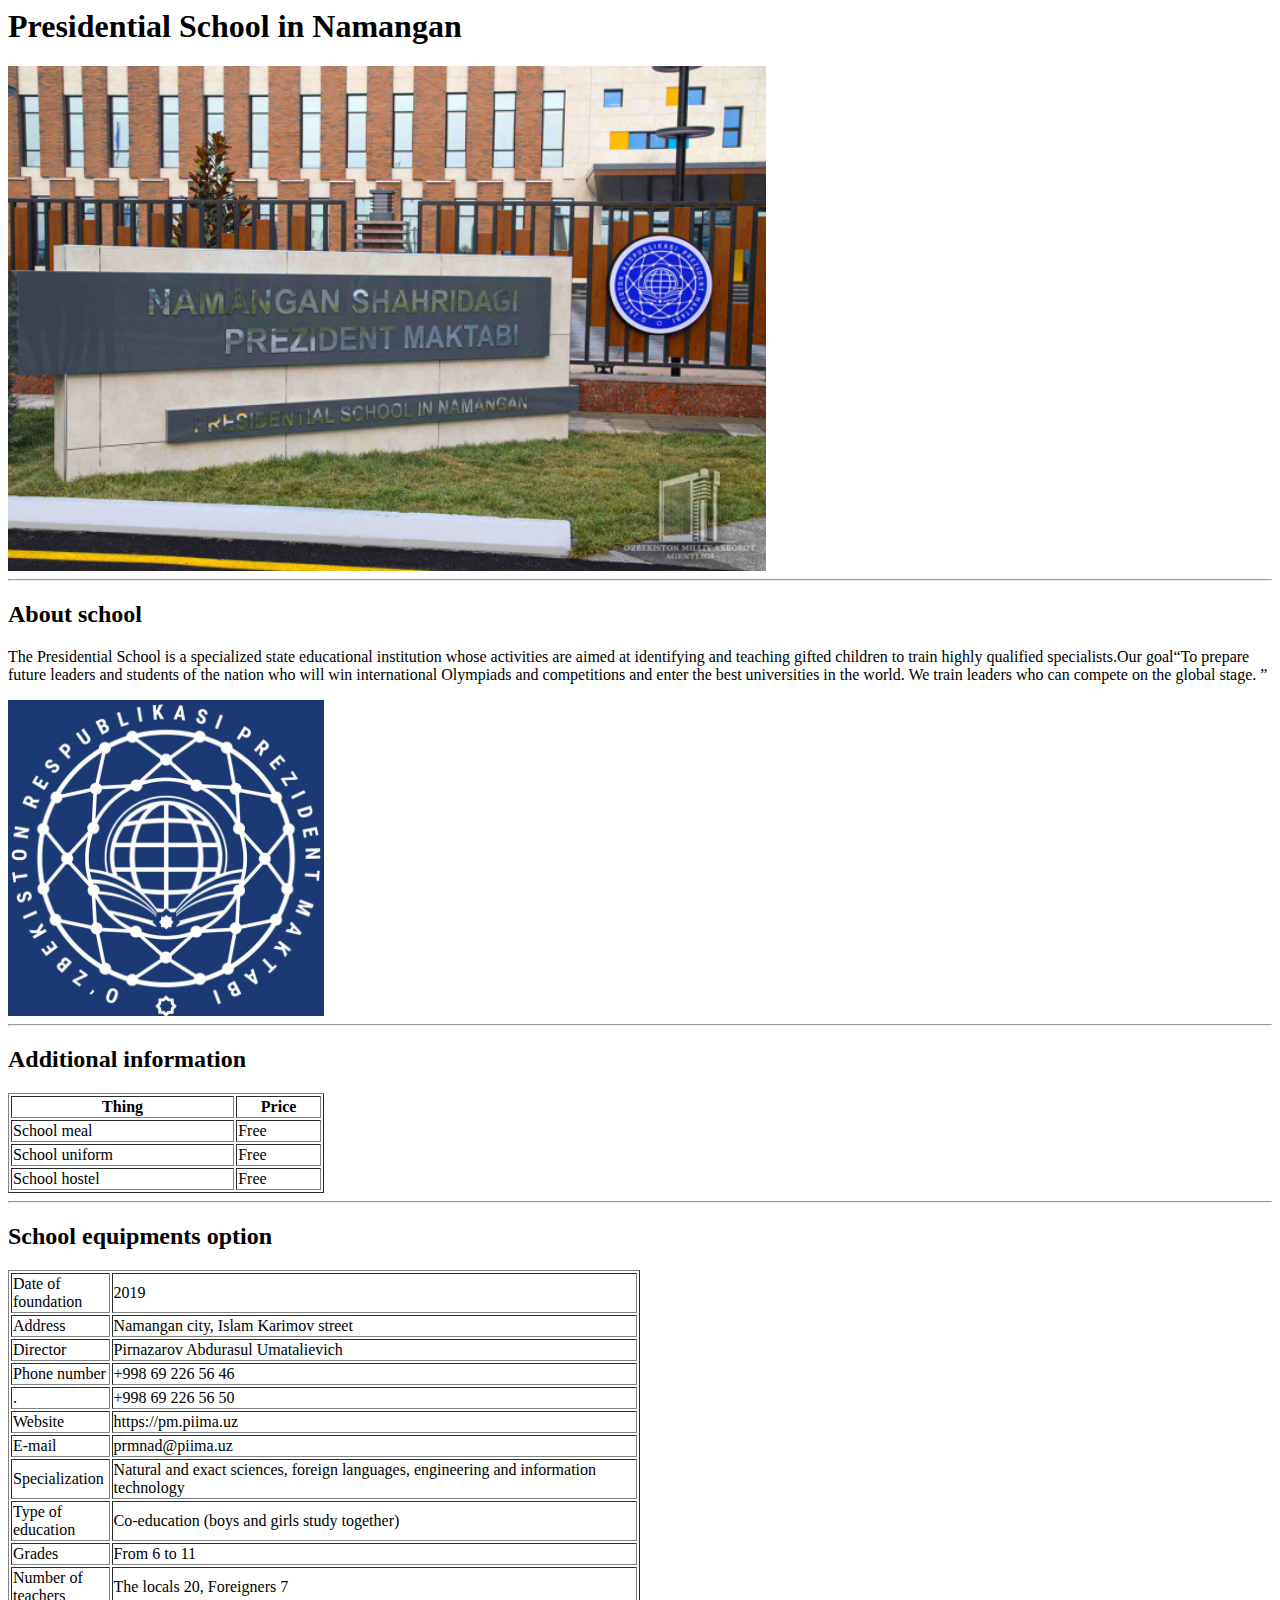
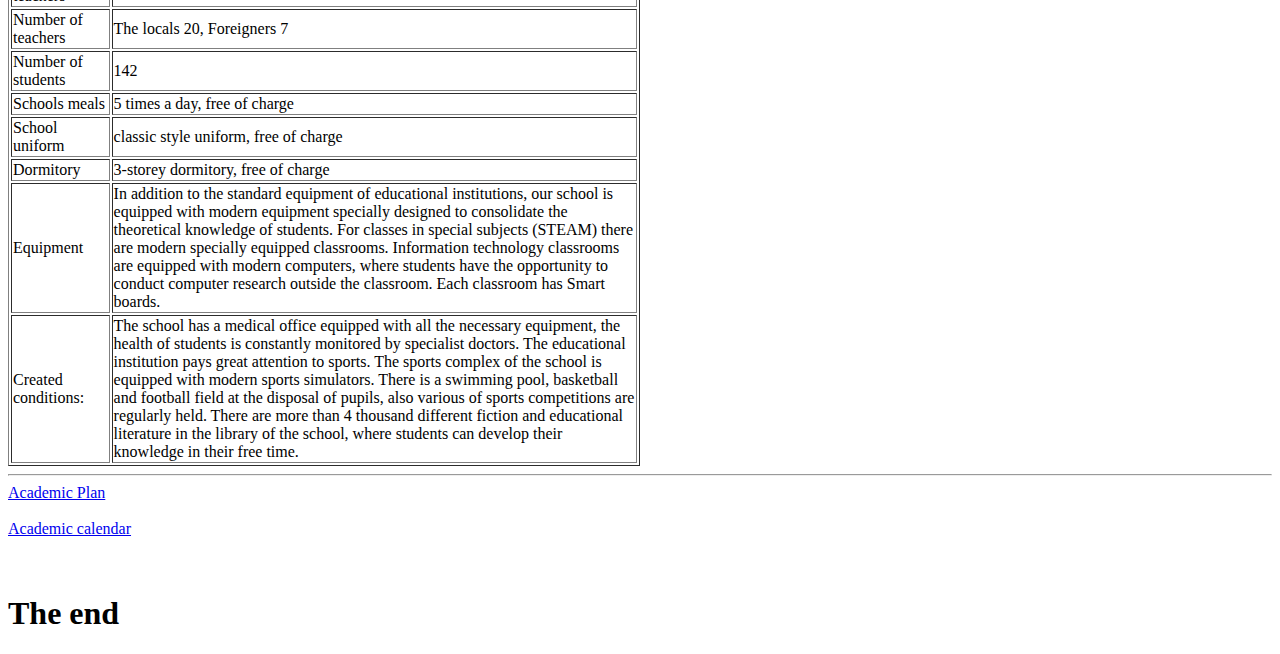
<file: index.html>
<!DOCTYPE>
<html>
    <head>
        <meta charset="utf-8">
        <meta name="author" content="Abrorjon Qodiraliyev">
        <meta name="describtion" content="Presidential School in Namangan">
        <meta name="keywords" content = "NamPs, Presidential school, school, Namangan">
        <title>Presidential School in Namangan</title>
    </head>
    <Body>
        <header>
            <h1>Presidential School in Namangan</h1>
            <img src="Images/nampm_enterense.jpg" width=60%>
        </header>
        <body> 
            <hr>
        <h2>About school</h2>
        <p>The Presidential School is a specialized state educational institution whose activities are aimed at identifying and teaching gifted children to train highly qualified specialists.Our goal“To prepare future leaders and students of the nation who will win international Olympiads and competitions and enter the best universities in the world. We train leaders who can compete on the global stage. ”</p>
        <img src="Images/Logo.jpg" width="25%">
        <hr>
        <h2>Additional information</h2>
        <table border="1" width="25%">
            <thead>
                <tr>
                    <th>Thing</th>
                    <th>Price</th>
                </tr>
            </thead>
            <tbody>
                <tr>
                    <td>School meal</td>
                    <td>Free</td>
                </tr>
                <tr>
                    <td>School uniform</td>
                    <td>Free</td>
                </tr>
                <tr>
                    <td>School hostel</td>
                    <td>Free</td>
                </tr>
            </tbody>
        </table>
        <hr>
        <h2>School equipments option</h2>
        <table border="1" width="50%">
            <tbody>
                <tr>
                    <td>Date of foundation</td>
                    <td>2019</td>
                </tr>
                <tr>
                    <td>Address</td>
                    <td>Namangan city, Islam Karimov street</td>
                </tr>
                <tr>
                    <td>Director</td>
                    <td>Pirnazarov Abdurasul Umatalievich</td>
                </tr>
                <tr>
                    <td>Phone number</td>
                    <td>+998 69 226 56 46</td>
                </tr>
                <tr>
                    <td>.</td>
                    <td>+998 69 226 56 50</td>
                </tr>
                <tr>
                    <td>Website</td>
                    <td>https://pm.piima.uz</td>
                </tr>
                <tr>
                    <td>E-mail</td>
                    <td>prmnad@piima.uz</td>
                </tr>
                <tr>
                    <td>Specialization</td>
                    <td>Natural and exact sciences, foreign languages, engineering and information technology </td>
                </tr>
                 <tr>
                    <td>Type of education</td>
                    <td>Co-education (boys and girls study together)</td>
                </tr>
                <tr>
                    <td>Grades</td>
                    <td>From 6 to 11</td>
                </tr>
                <tr>
                    <td>Number of teachers</td>
                    <td>The locals 20, Foreigners 7</td>
                </tr>
                <tr>
                    <td>Number of teachers</td>
                    <td>The locals 20, Foreigners 7</td>
                </tr>
                <tr>
                    <td>Number of students</td>
                    <td>142</td>
                </tr>
                <tr>
                    <td>Schools meals </td>
                    <td>5 times a day, free of charge</td>
                </tr>
                <tr>
                    <td>School uniform</td>
                    <td>classic style uniform, free of charge</td>
                </tr>
                <tr>
                    <td>Dormitory</td>
                    <td>3-storey dormitory, free of charge</td>
                </tr>
                <tr>
                    <td>Equipment</td>
                    <td>In addition to the standard equipment of educational institutions, our school is equipped with modern equipment specially designed to consolidate the theoretical knowledge of students. For classes in special subjects (STEAM) there are modern specially equipped classrooms. Information technology classrooms are equipped with modern computers, where students have the opportunity to conduct computer research outside the classroom. Each classroom has Smart boards.</td>
                </tr>
                <tr>
                    <td>Created conditions:</td>
                    <td>The school has a medical office equipped with all the necessary equipment, the health of students is constantly monitored by specialist doctors. The educational institution pays great attention to sports. The sports complex of the school is equipped with modern sports simulators. There is a swimming pool, basketball and football field at the disposal of pupils, also various of sports competitions are regularly held. There are more than 4 thousand different fiction and educational literature in the library of the school, where students can develop their knowledge in their free time.</td>
                </tr>
            </tbody>
        </table>
        <hr>
        <a href="https://portal.piima.uz/en/schools/presidental-schools/2">Academic Plan</a>
        <br><br>
        <a href="https://portal.piima.uz/en/schools/presidental-schools/2">Academic calendar</a>
        <br><br><br>
        </body>
        <footer>
            <h1>The end</h1>
        </footer>
    </Body>
</html>
</file>
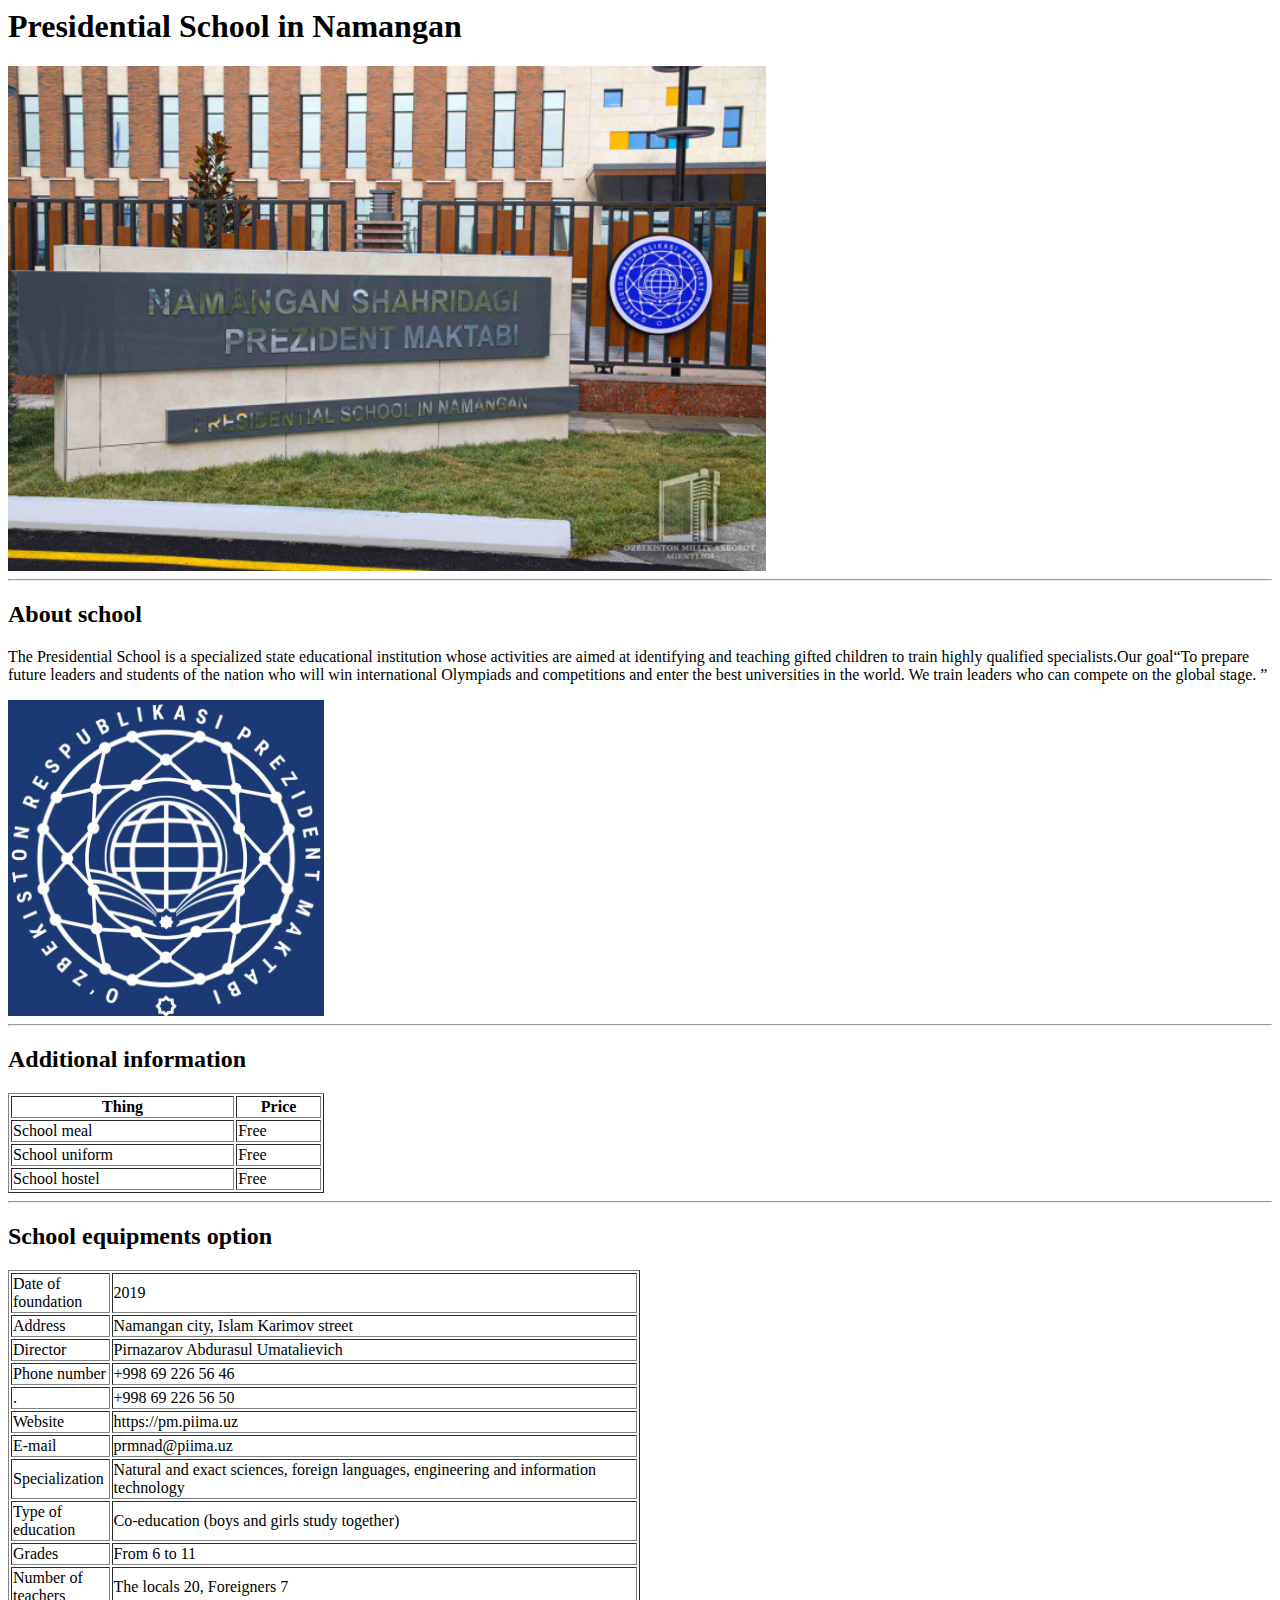
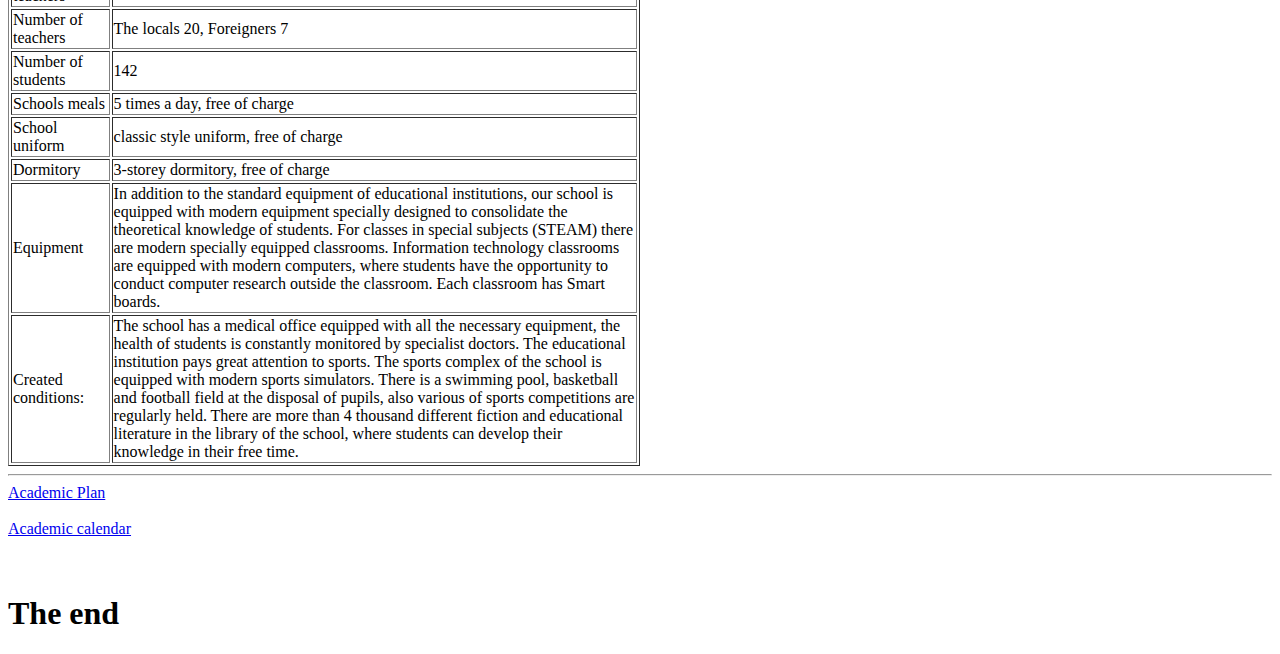
<file: NamPm.html>
<!DOCTYPE>
<html>
    <head>
        <meta charset="utf-8">
        <meta name="author" content="Abrorjon Qodiraliyev">
        <meta name="describtion" content="Presidential School in Namangan">
        <meta name="keywords" content = "NamPs, Presidential school, school, Namangan">
        <title>Presidential School in Namangan</title>
    </head>
    <Body>
        <header>
            <h1>Presidential School in Namangan</h1>
            <img src="Images/nampm_enterense.jpg" width=60%>
        </header>
        <body> 
            <hr>
        <h2>About school</h2>
        <p>The Presidential School is a specialized state educational institution whose activities are aimed at identifying and teaching gifted children to train highly qualified specialists.Our goal“To prepare future leaders and students of the nation who will win international Olympiads and competitions and enter the best universities in the world. We train leaders who can compete on the global stage. ”</p>
        <img src="Images/Logo.jpg" width="25%">
        <hr>
        <h2>Additional information</h2>
        <table border="1" width="25%">
            <thead>
                <tr>
                    <th>Thing</th>
                    <th>Price</th>
                </tr>
            </thead>
            <tbody>
                <tr>
                    <td>School meal</td>
                    <td>Free</td>
                </tr>
                <tr>
                    <td>School uniform</td>
                    <td>Free</td>
                </tr>
                <tr>
                    <td>School hostel</td>
                    <td>Free</td>
                </tr>
            </tbody>
        </table>
        <hr>
        <h2>School equipments option</h2>
        <table border="1" width="50%">
            <tbody>
                <tr>
                    <td>Date of foundation</td>
                    <td>2019</td>
                </tr>
                <tr>
                    <td>Address</td>
                    <td>Namangan city, Islam Karimov street</td>
                </tr>
                <tr>
                    <td>Director</td>
                    <td>Pirnazarov Abdurasul Umatalievich</td>
                </tr>
                <tr>
                    <td>Phone number</td>
                    <td>+998 69 226 56 46</td>
                </tr>
                <tr>
                    <td>.</td>
                    <td>+998 69 226 56 50</td>
                </tr>
                <tr>
                    <td>Website</td>
                    <td>https://pm.piima.uz</td>
                </tr>
                <tr>
                    <td>E-mail</td>
                    <td>prmnad@piima.uz</td>
                </tr>
                <tr>
                    <td>Specialization</td>
                    <td>Natural and exact sciences, foreign languages, engineering and information technology </td>
                </tr>
                 <tr>
                    <td>Type of education</td>
                    <td>Co-education (boys and girls study together)</td>
                </tr>
                <tr>
                    <td>Grades</td>
                    <td>From 6 to 11</td>
                </tr>
                <tr>
                    <td>Number of teachers</td>
                    <td>The locals 20, Foreigners 7</td>
                </tr>
                <tr>
                    <td>Number of teachers</td>
                    <td>The locals 20, Foreigners 7</td>
                </tr>
                <tr>
                    <td>Number of students</td>
                    <td>142</td>
                </tr>
                <tr>
                    <td>Schools meals </td>
                    <td>5 times a day, free of charge</td>
                </tr>
                <tr>
                    <td>School uniform</td>
                    <td>classic style uniform, free of charge</td>
                </tr>
                <tr>
                    <td>Dormitory</td>
                    <td>3-storey dormitory, free of charge</td>
                </tr>
                <tr>
                    <td>Equipment</td>
                    <td>In addition to the standard equipment of educational institutions, our school is equipped with modern equipment specially designed to consolidate the theoretical knowledge of students. For classes in special subjects (STEAM) there are modern specially equipped classrooms. Information technology classrooms are equipped with modern computers, where students have the opportunity to conduct computer research outside the classroom. Each classroom has Smart boards.</td>
                </tr>
                <tr>
                    <td>Created conditions:</td>
                    <td>The school has a medical office equipped with all the necessary equipment, the health of students is constantly monitored by specialist doctors. The educational institution pays great attention to sports. The sports complex of the school is equipped with modern sports simulators. There is a swimming pool, basketball and football field at the disposal of pupils, also various of sports competitions are regularly held. There are more than 4 thousand different fiction and educational literature in the library of the school, where students can develop their knowledge in their free time.</td>
                </tr>
            </tbody>
        </table>
        <hr>
        <a href="https://portal.piima.uz/en/schools/presidental-schools/2">Academic Plan</a>
        <br><br>
        <a href="https://portal.piima.uz/en/schools/presidental-schools/2">Academic calendar</a>
        <br><br><br>
        </body>
        <footer>
            <h1>The end</h1>
        </footer>
    </Body>
</html>
</file>
